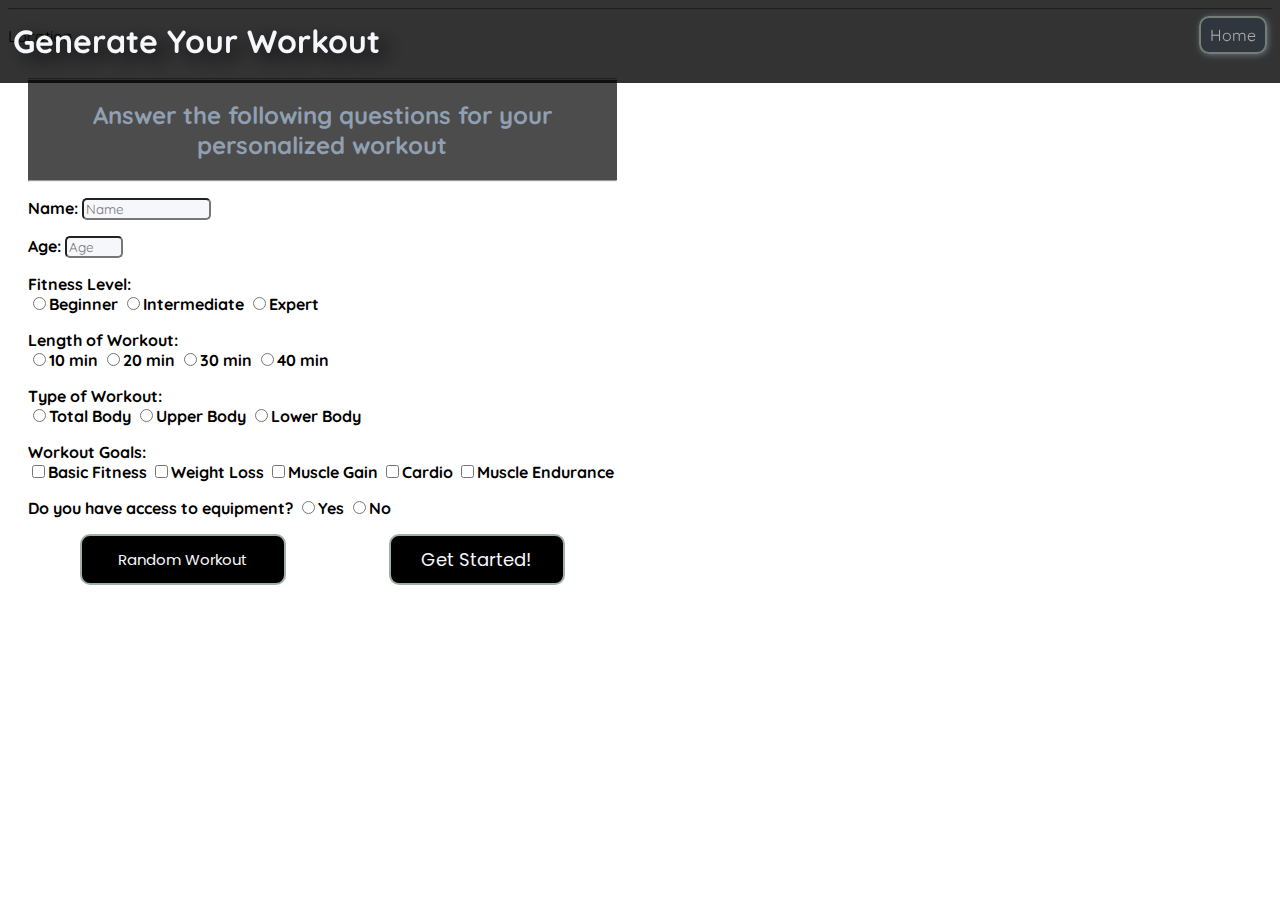
<file: form.html>
<!DOCTYPE html>
<html lang="en">
  <head>
    <meta charset="utf-8">
    <link rel="stylesheet" type="text/css" href="style.css"/>
    <link href="https://fonts.googleapis.com/css?family=Poppins:400,700" rel="stylesheet">
    <link href="https://fonts.googleapis.com/css?family=Quicksand" rel="stylesheet">
    <link rel = "icon" type = "img/ico" href = "images/tabIcon.jpg"/>
    <title>Workout Generator Form</title>
  </head>
  <body class="formBody">
    <nav>
      <h1 class="mainTitle">Generate Your Workout</h1>
           <a class = "opacityFix" href = "index.html"><p class = "homeBtn">Home</p></a>
    </nav>
    <div class="formBox">
      <div class="formTitle">
        <hr/>
        <h2 class="formHeader">Answer the following questions for your personalized workout</h2>
        <hr/>
      </div>
    <div class="formInfo">
      <form id="workoutForm" action="form.html" method="post">
       <p>Name:
         <input type="text" name="name" size="15" placeholder="Name" required="required">
      </p>
       <p>Age:
         <input type="number" name="age" placeholder="Age" required="required" min="15" max="100">
       </p>
       <p>Fitness Level:
         <br>
         <input type="radio" name="level" title="level" value="Beginner" required>Beginner
         <input type="radio" name="level" title="level" value="Intermediate" required>Intermediate
         <input type="radio" name="level" title="level" value="Expert" required>Expert
      </p>
      <p>Length of Workout:
        <br>
        <input type="radio" name="length" title="length" value="10min" required>10 min
        <input type="radio" name="length" title="length" value="20min" required>20 min
        <input type="radio" name="length" title="length" value="30min" required>30 min
        <input type="radio" name="length" title="length" value="40min" required>40 min
        </main>
      </p>
      <p>Type of Workout:
        <br>
          <input type="radio" name="type" title="type" value="Total" required>Total Body
          <input type="radio" name="type" title="type" value="Upper" required>Upper Body
          <input type="radio" name="type" title="type" value="Lower" required>Lower Body
      </p>
      <p>Workout Goals:
        <br>
        <input type="checkbox" name="goal" title="goal" value="basicFitness">Basic Fitness
        <input type="checkbox" name="goal" title="goal" value="weightLoss">Weight Loss
        <input type="checkbox" name="goal" title="goal" value="muscleGain">Muscle Gain
        <input type="checkbox" name="goal" title="goal" value="cardio">Cardio
        <input type="checkbox" name="goal" title="goal" value="muscleEndurance">Muscle Endurance
      </p>
      <p>Do you have access to equipment?
        <input type="radio" name="equipment" title="equipment" value="true" required>Yes
        <input type="radio" name="equipment" title="equipment" value="false" required>No
      </p>
      <div id="buttonDiv">
        <button id="randomButton" type="submit">Random Workout</button>
        <input id="clickMe" type="submit" name="submit" value="Get Started!" >
      </div>
      </form>
    </div>
    </div>
    <footer>
      <hr/>
      <p>Location</p>
    </footer>
  </body>
  <script src="app.js"></script>
</html>
</file>
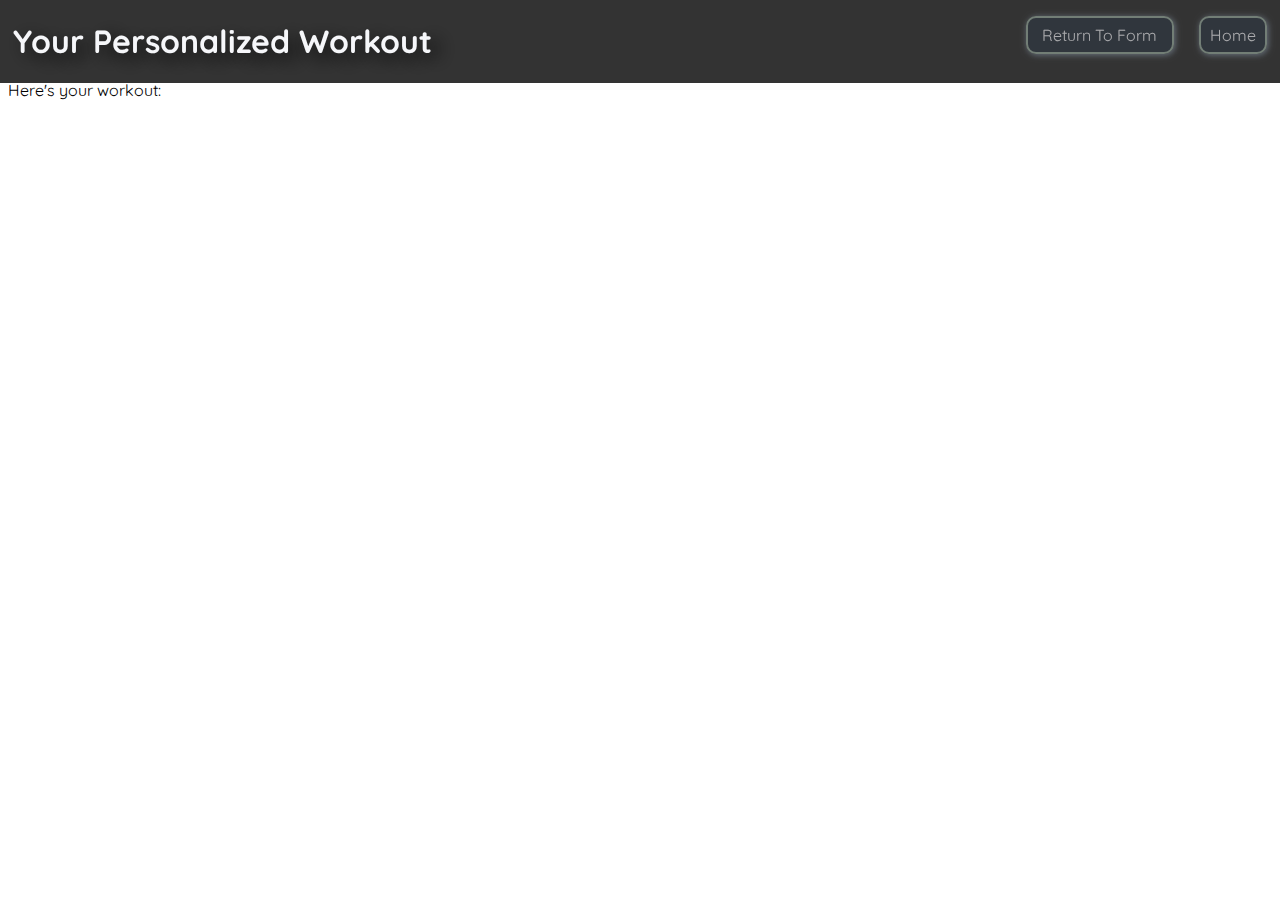
<file: result.html>
<!DOCTYPE html>
<html lang="en">
  <head>
    <meta charset="utf-8">
    <link rel="stylesheet" type="text/css" href="style.css"/>
    <link href="https://fonts.googleapis.com/css?family=Poppins:400,700" rel="stylesheet">
    <link href="https://fonts.googleapis.com/css?family=Quicksand" rel="stylesheet">
    <link rel = "icon" type = "img/ico" href = "images/tabIcon.jpg"/>
    <link href="https://fonts.googleapis.com/css?family=Concert+One" rel="stylesheet">
    <title>Workout Result</title>
  </head>
  <body id="resultsPage" onload="createWorkoutPage()">
    <nav>
      <h1 class = "mainTitle">Your Personalized Workout</h1>
      <a class = "opacityFix" href = "index.html"><p class = "homeBtn">Home</p></a>
      <a class = "opacityFix" href = "form.html"><p class = "navBtn">Return To Form</p></a>
    </nav>
    <div id="showName">
    </div>
    <div id="instructions">
    </div>
    <div id="workoutOutline">
      <div id="resultsTitle" class="results">Here's your workout:</p>
      </div>
    </div>
    <div id="workoutResults">
    </div>
    <div id="workoutTimer">
    </div>
  </body>
  <script src="app.js"></script>
</html>
</file>
<file: style.css>
*{
    font-family: 'Quicksand', sans-serif;
}
.mainPageInfo {
position: absolute;
width: 100%;
height: 75%;
left: 0px;
z-index: -2;
overflow: hidden;
}
.scrollFix {
  background-image: url(images/workoutGym.jpg);
  background-repeat: no-repeat;
  overflow-x: hidden;
  overflow-y: scroll;
  background-color: black;
  margin: 0px;
}
.mainTitle {
  margin-left: 1%;
  color: #F6F7FA;
  text-shadow: 9px 6px 20px black;
  float:left;
}
.socialIcon {
  width: 2%;
  margin-right: 2%;
  margin-top: 1%;
  float:right;
  filter:opacity(65%);
  filter: brightness(75%);
}
.socialIcon:hover {
  filter:opacity(100%);
  filter:brightness(100%);
  filter:drop-shadow(6px 6px 6px black);
}
nav {
  background-color: rgba(0, 0, 0, 0.8);
  width: 100%;
  position: fixed;
  top: 0px;
  left: 0px;
  z-index: 1;
}
.descriptionPlace {
}
.mainTextModifyH2 {
}
.mainContent {
  background-color: black;
  opacity: 0.8;
  display: flex;
  justify-content: space-between;
  margin-top: 80px;
}
.testimonials::-webkit-scrollbar {
    display: none;
}
.workoutSize, .customized, .testimonials{
  background-color: rgb(50, 62, 80);
  color: #F6F7FA;
  padding: 10px;
  width: 20%;
  height: 250px;
  overflow-y: scroll;
  margin: 3%;
  border: 1px solid white;
  border-radius: 8px;
  box-shadow: 8px 8px 5px rgb(144, 159, 177);

}
.workoutSize, .customized {
  display: flex;
  justify-content: center;
  align-items: center;
  font-size: 24px;
  text-align: center;
}
.customized::-webkit-scrollbar, .workoutSize::-webkit-scrollbar {
  display: none;
}
.disclamer {
  color: rgb(157, 176, 163);
  font-size: 10px;
}
.cautionStatement {
  width: 90%;
  margin-left: 5%;
  margin-right: 5%;
  padding: 10px;
  text-align: center;
}
.siteInfo {
  width: 100%;
  background-color: black;
}
.formBox {
  width: 46%;
  text-align: left;
  position: absolute;
  margin-top: 50px;
}
.icons {
  display: block;
}
.formHeader {
  text-align: center;
  color: rgb(144, 159, 177);
}
#workoutResults1, #workoutResults2, #workoutResults3, #workoutResults4, #workoutResults5, #workoutResults6 {

}
#instructions {
  margin-top: 88px;
  font-size: 22px;
  font-weight: bold;
}
#resultsPage {

}
.iframeSizing {
  width: 300px;
  margin-top: 3%;
  margin-left: 2%;
  margin-right: 2%;
  margin-bottom: 6%;
  float:left;
}
.description {

}

.extitle {

}

hr {
  margin: 0%;
}
#continueButton {
  position: absolute;
  width: 200px;
  text-align: center;
  top: 350px;
  left: 185px;
  padding: 20px 40px 20px 40px;
  box-shadow: 9px 6px 20px black;
  background-color: #3A4C5F;
  color: #F6F7FA;
  border: 3px solid white;
  border-radius: 6px;
  opacity: 0.8;
  font-size: 25px;
}
#continueButton:hover {
  position:absolute;
  width: 200px;
  text-align: center;
  top: 350px;
  left: 185px;
  padding: 20px 40px 20px 40px;
  box-shadow: 9px 6px 20px black;
  background-color: #3A4C5F;
  color: #F6F7FA;
  border: 4px solid white;
  border-radius: 6px;
  opacity: 1;
}
 a {
  text-decoration: none;
}
.formBody {

}
.formBox {
  margin-bottom: 60px;
  display: flex;
  flex-direction: column;
  padding: 20px;
}
.formInfo {
  font-family: 'Poppins'
}
.formTitle {
  background-color: rgba(0, 0, 0, 0.7);
  font-family: 'Poppins', sans-serif;
}
#workoutForm{
  text-align: left;
}
#workoutForm input{

}
#buttonDiv{
  display: flex;
  justify-content: space-around;
}
#clickMe {
  border: 2px solid rgb(157, 176, 163);
  border-radius: 10px;
  background-color: black;
  color: rgb(246, 247, 250);
  width: 30%;
  font-family: 'Poppins', sans-serif;
  padding: 10px;
  font-size: 18px;
  float: right;
  margin-bottom: 5px;
}
#clickMe:hover {
  border: 2px solid rgb(157, 176, 163);
  border-radius: 10px;
  background-color: rgba(124, 130, 140, 0.4);
  color: rgb(157, 176, 163);
  width: 30%;
  font-family: 'Poppins', sans-serif;
  padding: 10px;
  font-size: 18px;
  float: right;
  margin-bottom: 5px;
}
input {
  border-radius: 5px;
  background-color: rgb(246, 247, 250);
}
#instructions {
  margin-top: 10px;
  color: rgb(0, 0, 0);
}
#workoutResults div{
  overflow-y: scroll;

}

.navBtn {
  text-align: center;
  border: 2px solid rgb(157, 176, 163);
  border-radius: 10px;
  background-color: rgba(50, 62, 80, 0.7);
  color: rgb(246, 247, 250);
  width: 130px;
  float:right;
  margin-left: 1%;
  margin-right: 1%;
  padding: 7px;
  filter:brightness(90%);
  box-shadow: 1px 1px 6px rgb(144, 159, 177)
}
.navBtn:hover {
  filter:brightness(100%);
}
.homeBtn {
  text-align: center;
  border: 2px solid rgb(157, 176, 163);
  border-radius: 10px;
  background-color: rgba(50, 62, 80, 0.7);
  color: rgb(246, 247, 250);
  width: 50px;
  float:right;
  margin-left: 1%;
  margin-right: 1%;
  padding: 7px;
  filter:brightness(90%);
  box-shadow: 1px 1px 6px rgb(144, 159, 177)
}
.homeBtn:hover {
  filter:brightness(100%);
}
.opacityFix {
  filter:opacity(70%);
}
.opacityFix:hover {
  filter:opacity(100%);
}
#randomButton {
  border: 2px solid rgb(157, 176, 163);
  border-radius: 10px;
  background-color: black;
  color: rgb(246, 247, 250);
  width: 35%;
  font-family: 'Poppins', sans-serif;
  padding: 11px;
  font-size: 15px;
  float: left;
  margin-bottom: 5px;
}
#randomButton:hover {
  border: 2px solid rgb(157, 176, 163);
  border-radius: 10px;
  background-color: rgba(124, 130, 140, 0.4);
  color: rgb(157, 176, 163);
  width: 35%;
  font-family: 'Poppins', sans-serif;
  padding: 11px;
  font-size: 15px;
  float: left;
  margin-bottom: 5px;
}
#showName {
  color: rgb(0, 0, 0);
  margin-top: 80px;
  padding-bottom: 0px;
  font-family: 'Concert One', cursive;
  font-size: 50px;
  text-align: center;
}
#resultsTitle {

}
.StevensLogo{
  height: 130px;
  width: 130px;
}

.formInfo p{
  font-weight: bold;
}
</file>
